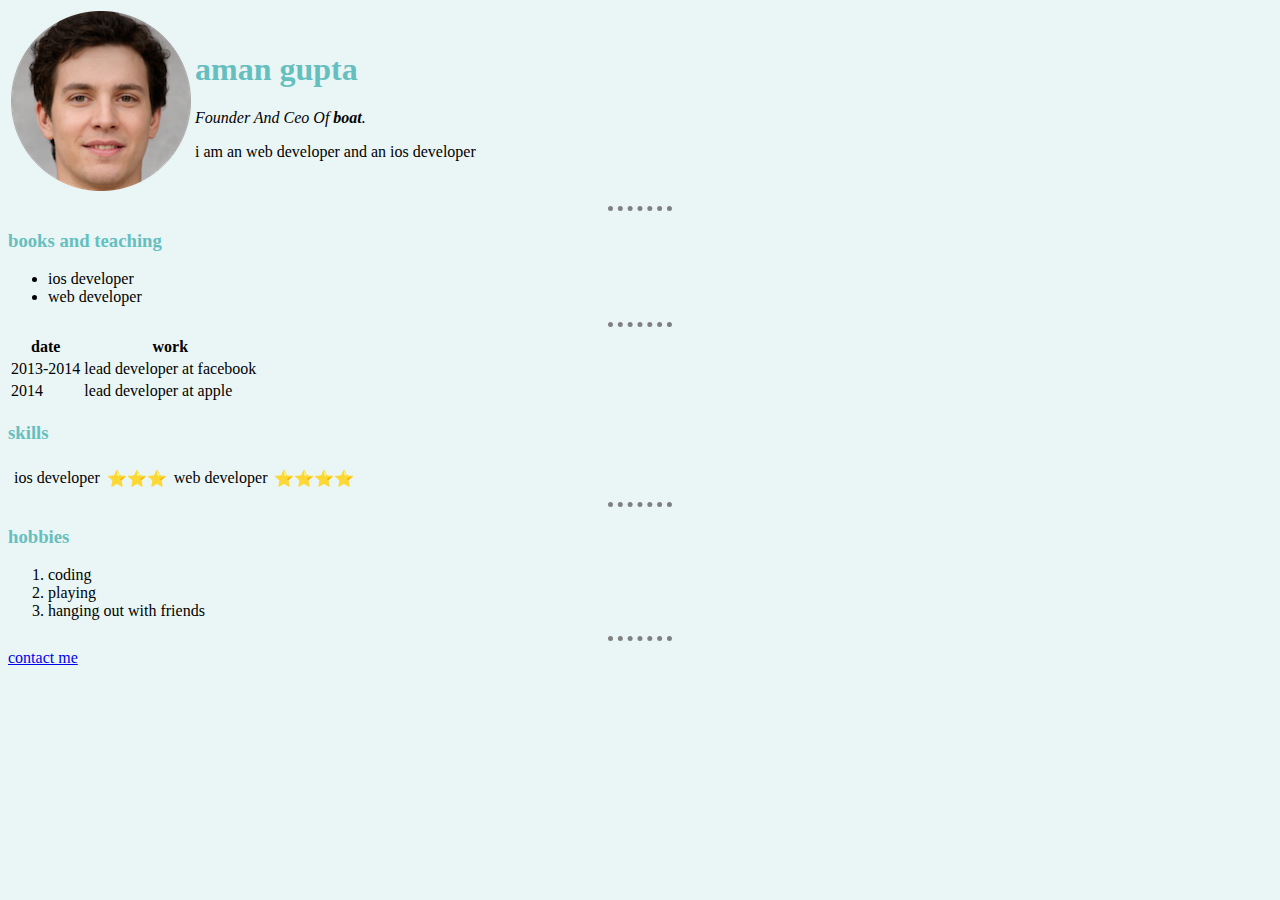
<file: html/index.html>
<!DOCTYPE html>
<html lang="en">
<head>
    <meta charset="UTF-8">
    <meta name="viewport" content="width=device-width,initial-scale=1.0" />
    <title>Aman personal site</title>
    <link rel="stylesheet" href="./style.css">
</head>
<body>
    <table>
        <tr>
        <td><img src="./img.png" alt="image" ></td>
        <td><h1>aman gupta</h1>
            <p><em>Founder And Ceo Of <strong>boat</strong>.</em></p>
            <p>i am an web developer and an ios developer</p></td>
        </tr>
    </table>
    
    <hr>
    <h3>books and teaching</h3>
    <ul>
     <li>ios developer</li>
     <li>web developer</li>
    </ul>
    <hr>
    <table>
      <thead>
       <tr>
          <th>date</th>
          <th>work</th> 
       </tr>
      </thead>
      <tbody>
       <tr>
           <td>2013-2014</td>
           <td>lead developer at facebook</td>
       </tr>
       <tr>
           <td>2014</td>
           <td>lead developer at apple</td>
       </tr>
      </tbody>
      <tfoot>

      </tfoot>  
    </table>
     <h3>skills</h3>
     <table cellspacing="5">
         
        <thead>
           <tr>
              <td>ios developer</td>
              <td>&#x2B50;&#x2B50;&#x2B50;</td>
              <td>web developer</td>
              <td>&#x2B50;&#x2B50;&#x2B50;&#x2B50;</td> 
           </tr> 
        </thead> 
     </table>
    <hr>
    <h3>hobbies</h3>
    <ol>
        <li>coding </li>
        <li>playing</li>
        <li>hanging out with friends</li>

    </ol>
    <hr>
    <a href="/contact.html">contact me</a>
</body>
</html>
</file>
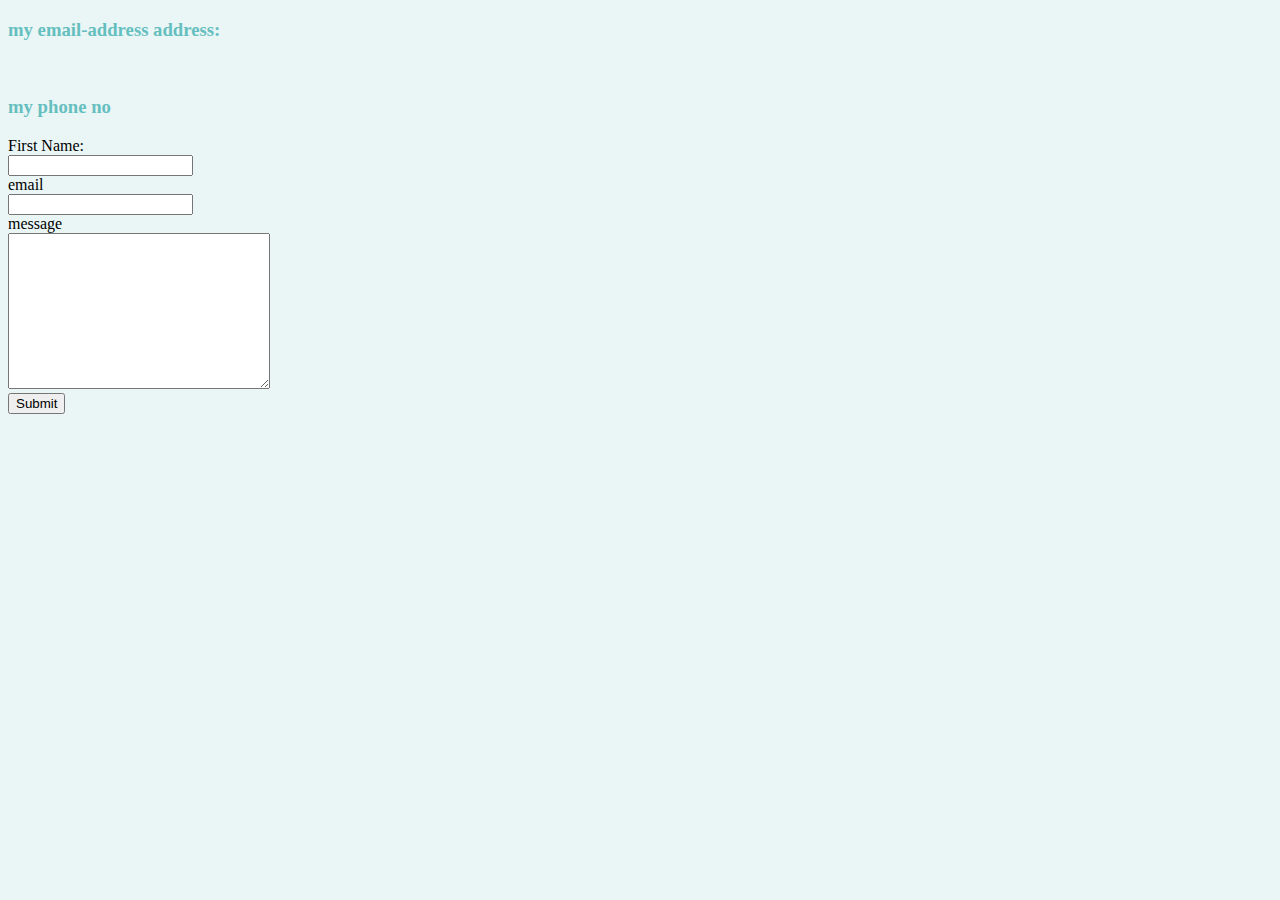
<file: html/contact.html>
<!DOCTYPE html>
<html lang="en">
<head>
    <meta charset="UTF-8">
    <meta name="viewport" content="width=device-width, initial-scale=1.0">
    <title>contact me</title>
    <link rel="stylesheet" href="./style.css">
</head>
<body>
    <h3>my email-address address:</h3><br>
    <h3>my phone no</h3>
    <form action="" method="post">
        <label for="fname">First Name:</label> <br>
        <input type="text" name="fname" id="fname"><br>
        <label for="email">email</label><br>
        <input type="text" name="email" id="email"><br>
        <label for="message">message</label><br>
        <textarea name="message" id="message" cols="30" rows="10"></textarea>
        <br>
        <input type="submit">

    </form>
</body>
</html>
</file>
<file: html/style.css>
body {
    background-color:#EAF6F6;
} 
hr{
   border-style: dotted none none;
   width: 5%;
   border-width: 5px;
   border-color: grey; 
}
h3{
   color: #66BFBF; 
}
h1{
   color: #66BFBF
}
</file>
